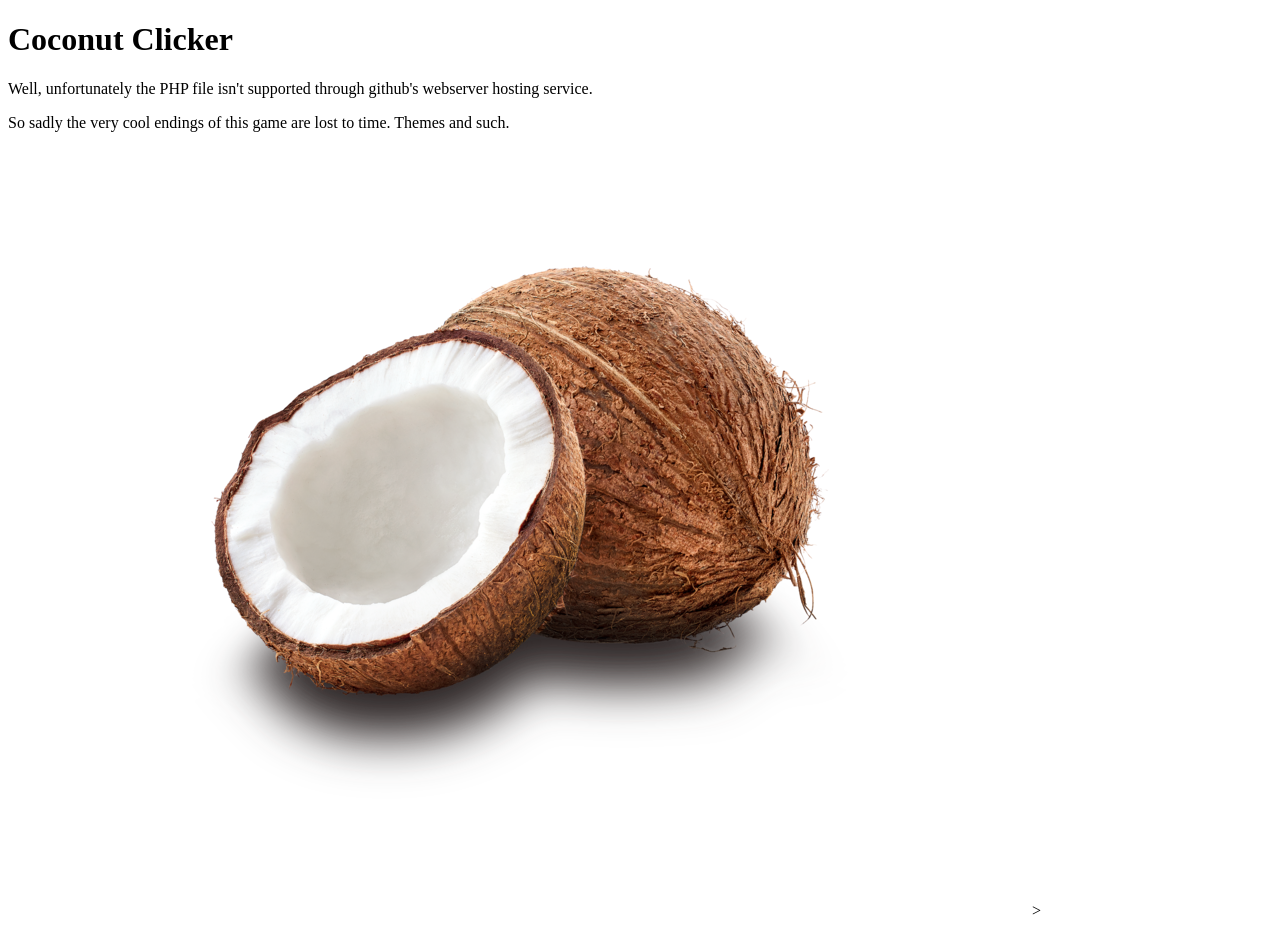
<file: ascend.HTML>
<!DOCTYPE html>
<html lang="en">

<body>
    <h1>Coconut Clicker</h1>

    <p>Well, unfortunately the PHP file isn't supported through github's webserver hosting service.</p>
    <p>So sadly the very cool endings of this game are lost to time. Themes and such.</p>

    <img 
        id="cBtn" 
        src="coconut.png" 
        alt="Unclickable coconut"
    >>
</body>
</html>
</file>
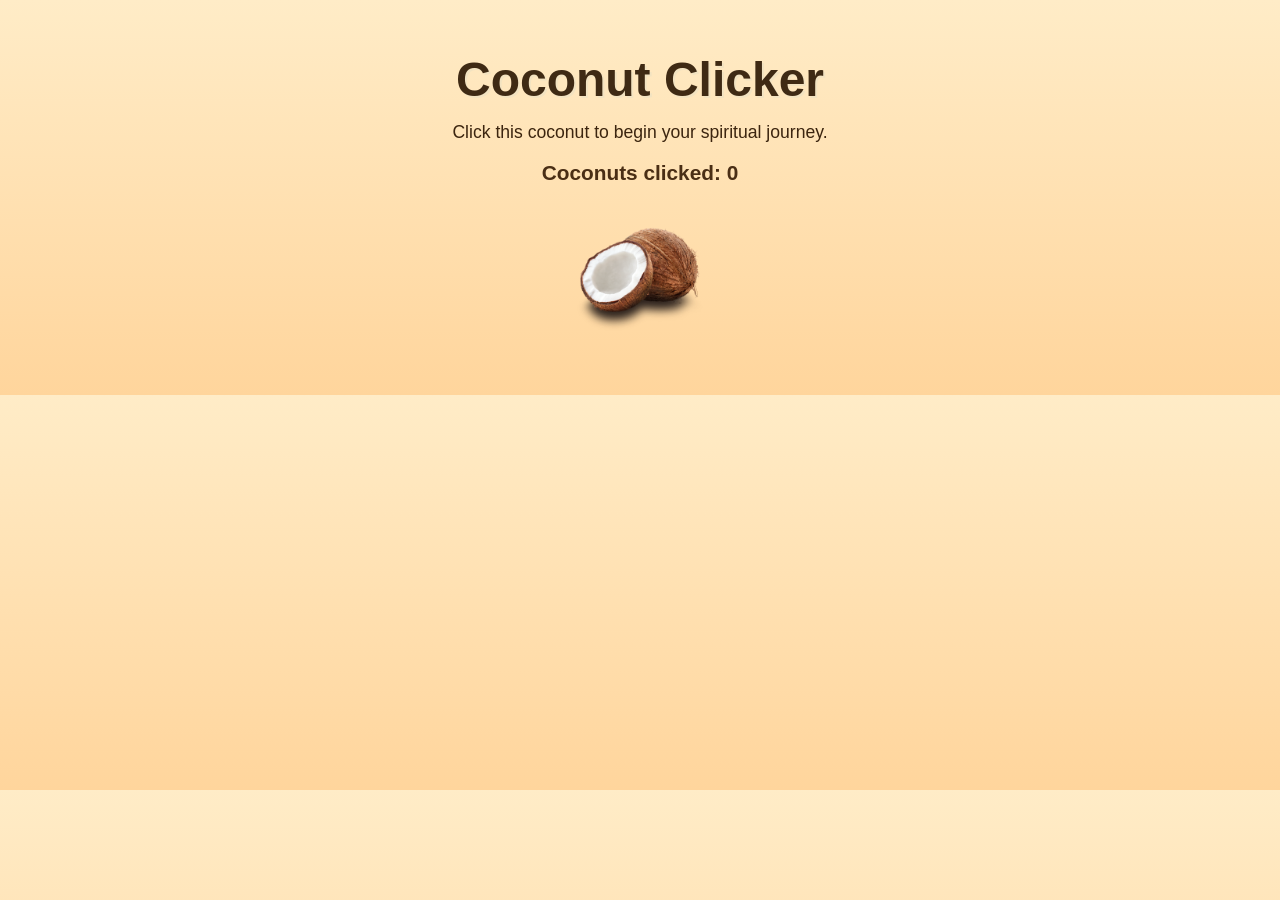
<file: coconut.HTML>
<!DOCTYPE html>
<html lang="en">
<head>
    <meta charset="utf-8">
    <meta name="viewport" content="width=device-width, initial-scale=1.0">
    <title>Coconut Clicker Ascension</title>
    <link href="ascend.css" rel="stylesheet">
    
    <script>
        let clicks = 0;
        let ready = true;

        //Creates the HTML form dynamically after 3 clicks
        function createExit() {
    // Question text
    const question = document.createElement("p");
    question.textContent =
        "You've clicked enough times to gain enlightenment. Do you embrace this during your ascension?";
    document.body.appendChild(question);

    // Container for choices
    const container = document.createElement("div");
    container.id = "ascendChoices";

    // YES button
    const yesBtn = document.createElement("button");
    yesBtn.textContent = "Yes, I embrace it.";
    yesBtn.onclick = function () {
        handleAscend("yes");
    };

    // NO button
    const noBtn = document.createElement("button");
    noBtn.textContent = "No, I fear the unknown.";
    noBtn.onclick = function () {
        handleAscend("no");
    };

    container.appendChild(yesBtn);
    container.appendChild(noBtn);

    document.body.appendChild(container);
}

        //Helper to create a radio button div
        function createRadioOption(groupName, value, labelText) {
            const div = document.createElement("div");

            const radio = document.createElement("input");
            radio.type = "radio";
            radio.name = groupName;
            radio.value = value;
            radio.id = value;

            const label = document.createElement("label");
            label.htmlFor = value;
            label.textContent = labelText;

            div.appendChild(radio);
            div.appendChild(label);

            return div;
        }

        //Click handler for the coconut image
        function clickFunction() {
            const counter = document.getElementById("cocoCounter");
            clicks += 1;
            counter.textContent = "Coconuts clicked: " + clicks;

            if (clicks > 3 && ready) {
                ready = false;
                createExit();
            }
        }
    </script>
</head>

<body>
    <h1>Coconut Clicker</h1>

    <p>Click this coconut to begin your spiritual journey.</p>
    <p id="cocoCounter">Coconuts clicked: 0</p>

    <img 
        id="cBtn" 
        src="coconut.png" 
        alt="Clickable coconut"
        onclick="clickFunction()">
</body>
</html>
</file>
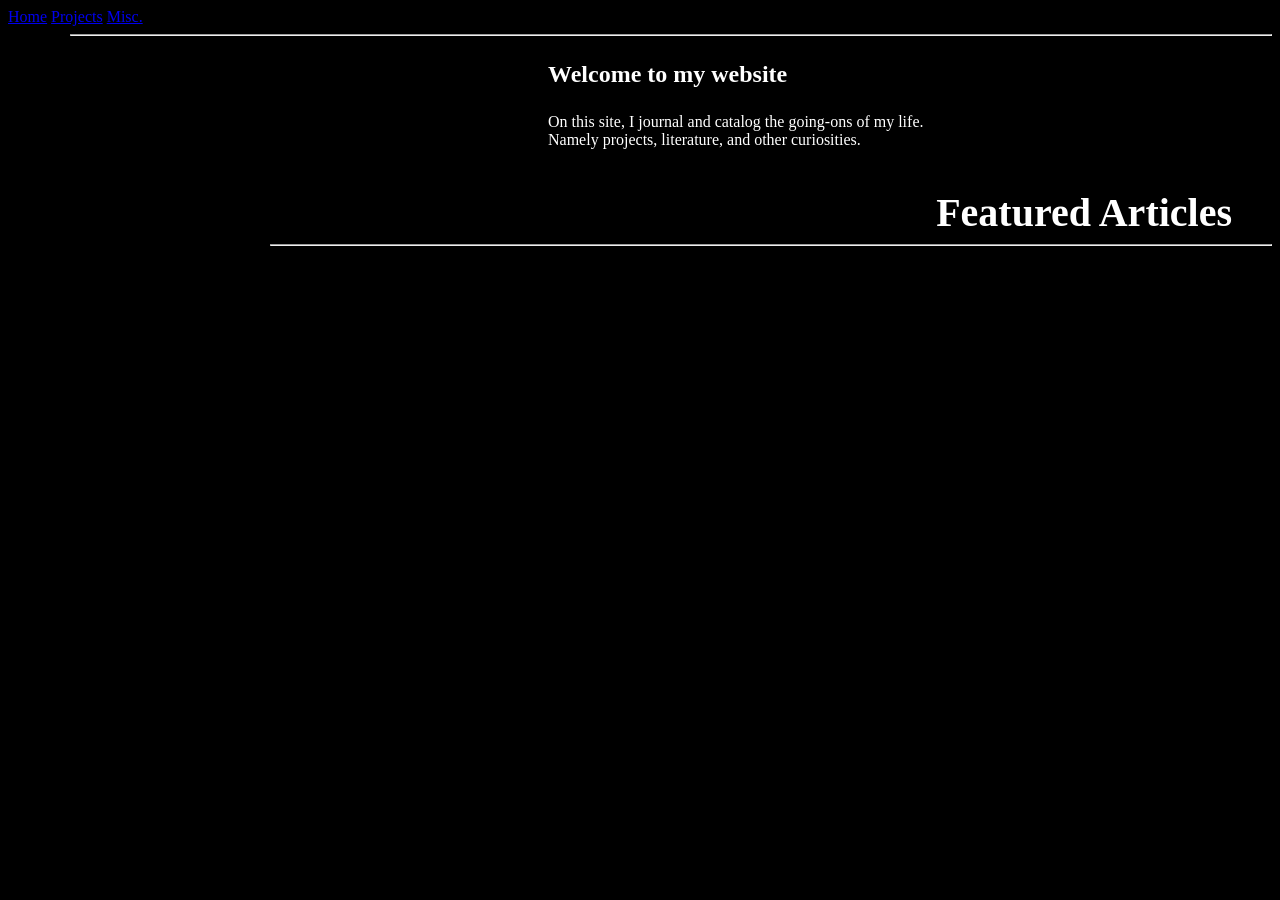
<file: Example.htm>
<!DOCTYPE html>
<html>

	<head>
	<title>NW | Home</title>
		<meta charset = "utf-8">
		<meta name="viewport" content="width=device-width, initial-scale=1">
	</head>

	<body style="background-color:black">


		<nav class="navbar">
        <div class="nav-links">
            <a href="index.htm">Home</a>
            <a href="Projects.htm">Projects</a>
            <!--<a href="AboutMe.htm" class="active">About Me</a>-->
            <a href="Misc.htm">Misc.</a>
        </div>
    	</nav>

		<hr style ="width:1200px;margin-right:0;"></hr>

		<h3 style="font-family:verdana;font-size:24px; color:white;margin:25px;margin-left:540px;">Welcome to my website</h3>
		<p style="font-family:verdana;font-size:16px; color:white;margin:25px;margin-left:540px">
			On this site, I journal and catalog the going-ons of my life.<br>Namely projects, literature, and other curiosities.<br>
		</p>

		<p style ="text-align:right;margin-right:40px ;font-size:40px;font:verdana;color:white;margin-bottom:0;"><b> Featured Articles</b></p>
		
		<hr style ="width:1000px;margin-right:0;"></hr>

	</body>

</html>
</file>
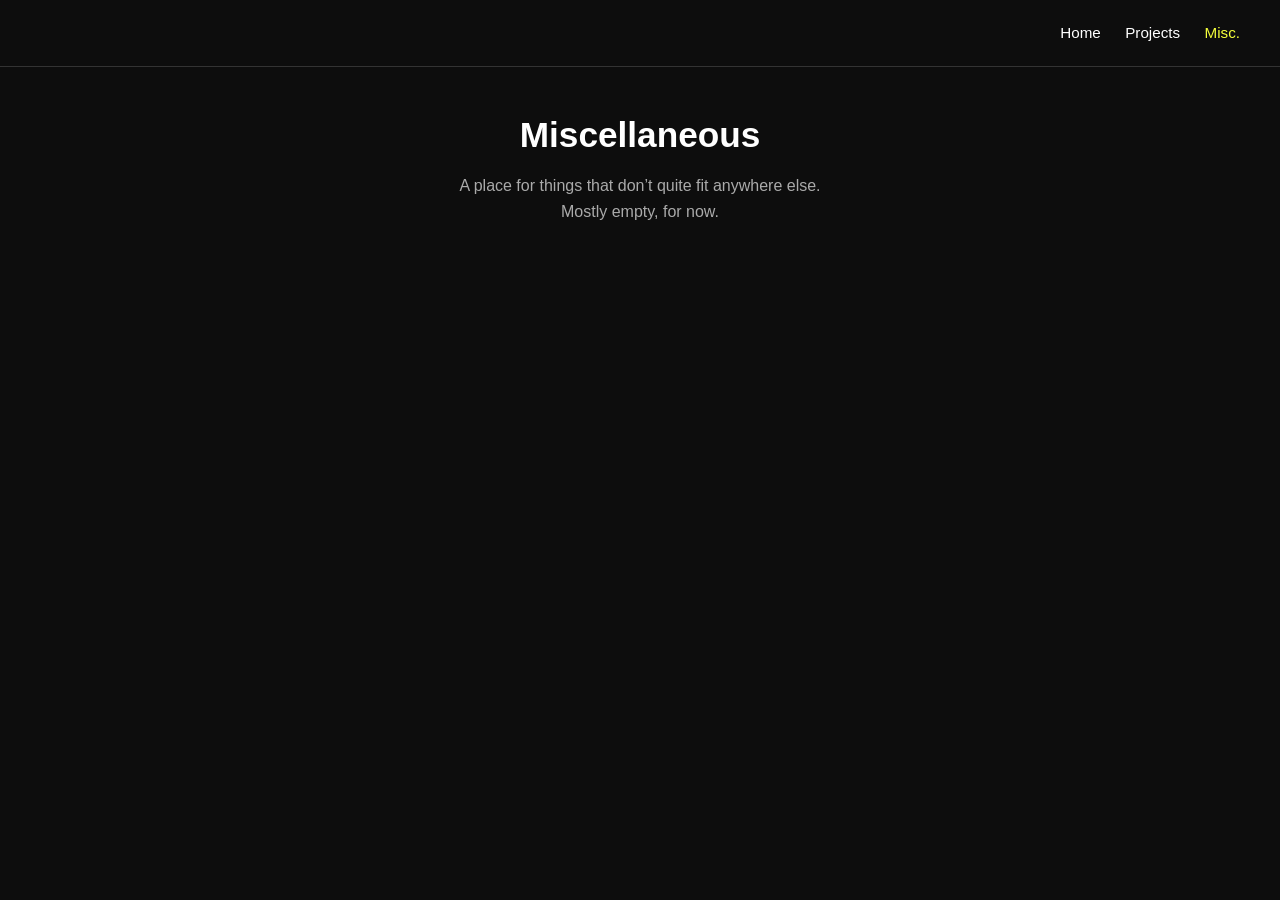
<file: Misc.htm>
<!DOCTYPE html>
<html lang="en">

<head>
    <meta charset="UTF-8">
    <meta name="viewport" content="width=device-width, initial-scale=1.0">
    <title>NW | Misc</title>
    <link rel="stylesheet" href="styles.css">
</head>

<body>

    <nav class="navbar">
        <div class="nav-links">
            <a href="index.htm">Home</a>
            <a href="Projects.htm">Projects</a>
            <a href="Misc.htm" class="active">Misc.</a>
        </div>
    </nav>

    <main class="container center">

        <h1>Miscellaneous</h1>

        <p class="subtitle">
            A place for things that don’t quite fit anywhere else.
            <br>
            Mostly empty, for now.
        </p>

    </main>

</body>
</html>
</file>
<file: ascend.css>
body {
    font-family: "Trebuchet MS", Arial, sans-serif;
    background: linear-gradient(#ffecc7, #ffd59c);
    margin: 0;
    padding: 20px;
    text-align: center;
    color: #5a3b1e;
}

h1 {
    font-size: 3rem;
    color: #3f2a14;
    text-shadow: 2px 2px 0 #f3e3c1;
    margin-bottom: 10px;
}

#cBtn {
    width: 200px;
    cursor: pointer;
    transition: transform 0.1s ease, filter 0.2s ease;
    display: block;
    margin: 20px auto;
}

#cBtn:active {
    transform: scale(0.9) rotate(-5deg);
    filter: brightness(0.85);
}

#cocoCounter {
    font-size: 1.3rem;
    font-weight: bold;
    margin: 10px 0 20px 0;
    color: #4a2e15;
}

form {
    margin-top: 30px;
    padding: 20px;
    background: #fff7e8;
    border: 2px solid #e0c59b;
    border-radius: 10px;
    max-width: 400px;
    margin-left: auto;
    margin-right: auto;
    box-shadow: 0 4px 10px rgba(0,0,0,0.1);
}

form div {
    margin: 12px;
    font-size: 1.2rem;
}

label {
    margin-left: 6px;
    cursor: pointer;
}

button {
    font-size: 1.1rem;
    background: #a06b32;
    color: white;
    border: none;
    padding: 10px 20px;
    border-radius: 6px;
    cursor: pointer;
    transition: background 0.2s ease, transform 0.1s ease;
    margin-top: 10px;
}

button:hover {
    background: #c1874c;
}

button:active {
    transform: scale(0.95);
}

p {
    margin-top: 15px;
    font-size: 1.1rem;
    color: #3c250f;
}
</file>
<file: styles.css>
* {
    margin: 0;
    padding: 0;
    box-sizing: border-box;
}

body {
    font-family: Verdana, sans-serif;
    background-color: #0d0d0d;
    color: #ffffff;
    line-height: 1.6;
}

.navbar {
    display: flex;
    justify-content: flex-end;
    padding: 20px 40px;
    border-bottom: 1px solid #333;
}

.nav-links a {
    color: white;
    text-decoration: none;
    margin-left: 20px;
    font-size: 0.95rem;
    transition: color 0.2s ease;
}

.nav-links a:hover {
    color: #f5ff3b;
}

.nav-links .active {
    color: #f5ff3b;
}

.container {
    max-width: 900px;
    margin: 40px auto;
    padding: 0 20px;
}

.center {
    text-align: center;
}

h1 {
    font-size: 2.2rem;
    margin-bottom: 10px;
}

h2 {
    font-size: 1.8rem;
    margin-bottom: 10px;
    color: #f5ff3b;
}

p {
    margin-bottom: 15px;
}

.subtitle {
    color: #aaa;
    margin-bottom: 30px;
}

.section-title {
    margin: 40px 0 20px;
    color: #f5ff3b;
}

.highlight {
    color: #f5ff3b;
    font-weight: bold;
}

.contact {
    font-size: 0.9rem;
    color: #aaa;
}

.content {
    margin-bottom: 40px;
    padding-bottom: 20px;
    border-bottom: 1px solid #333;
}

.project-list {
    display: flex;
    flex-direction: column;
    align-items: center;
    gap: 15px;
}

.project-card img {
    width: 100%;
    max-width: 700px;
    height: auto;
    border: 1px solid #333;
    transition: transform 0.2s ease, border-color 0.2s ease;
}

.project-card img:hover {
    transform: scale(1.02);
    border-color: #f5ff3b;
}

.project-image {
    width: 100%;
    max-width: 600px;
    height: auto;
    margin: 20px 0;
    border: 1px solid #333;
    object-fit: contain;
}

@media (max-width: 600px) {

    .navbar {
        justify-content: center;
    }

    .nav-links a {
        margin: 0 10px;
    }

    h1 {
        font-size: 1.8rem;
    }

    h2 {
        font-size: 1.5rem;
    }

    .container {
        margin: 20px auto;
    }
}
</file>
